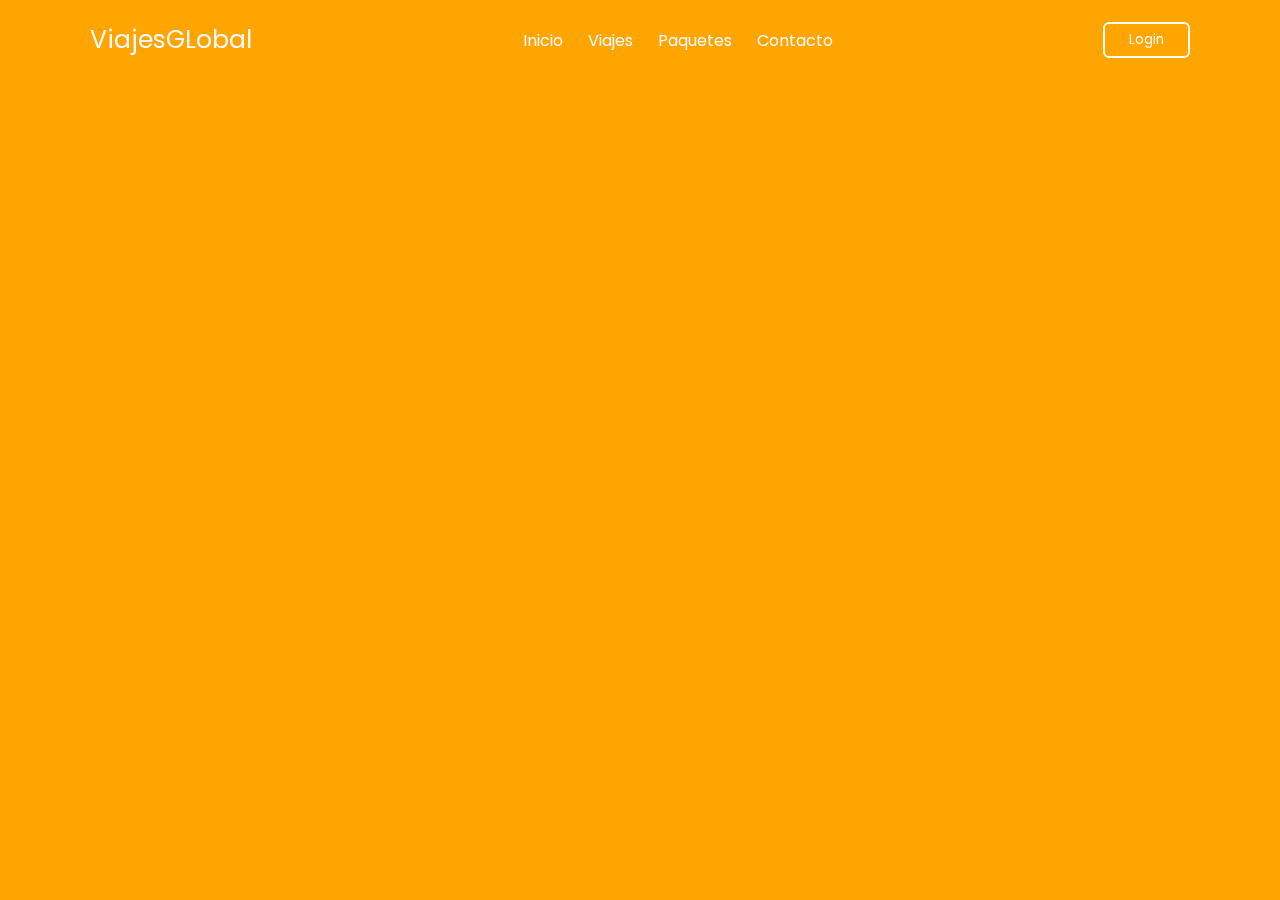
<file: index.html>
<!DOCTYPE html>
<html lang="en">

<head>
    <meta charset="UTF-8">
    <meta http-equiv="X-UA-Compatible" content="IE=edge">
    <meta name="viewport" content="width=device-width, initial-scale=1.0">
    <link rel="stylesheet" href="style.css">
    <link rel="stylesheet" href="https://unicons.iconscout.com/release/v4.0.0/css/line.css" />

    <title>Login & Registro</title>
</head>

<body>
    <header class="header">
        <nav class="nav">
            <a href="#" class="nav_logo">ViajesGLobal</a>

            <ul class="nav_items">
                <li class="nav_items">
                    <a href="#" class="nav_link">Inicio</a>
                    <a href="#" class="nav_link">Viajes</a>
                    <a href="#" class="nav_link">Paquetes</a>
                    <a href="#" class="nav_link">Contacto</a>
                </li>
            </ul>

            <button class="button" id="form-open">Login</button>
        </nav>
    </header>

    <section class="home">
        <div class="form_container">
            <i class="uil uil-times form_close"></i>

            <div class="form login_form">
                <form action="#">
                    <h2>Login</h2>

                    <div class="input_box">
                        <input type="email" placeholder="Ingresa tu email" required>
                        <i class="uil uil-envelope-alt email"></i>
                    </div>

                    <div class="input_box">
                        <input type="password" placeholder="Ingresa tu contraseña" required>
                        <i class="uil uil-lock password"></i>
                        <i class="uil uil-eye-slash pw_hide"></i>
                    </div>

                    <div class="option_field">
                        <span class="checkbox">
                            <input type="checkbox" id="check">
                            <label for="check">Recordarme</label>
                        </span>

                        <a href="#" class="forgot_pw">¿Olvidaste tu constraseña?</a>
                    </div>

                    <button class="button">Iniciar Sesión</button>
                    <div class="login_signup">¿No tienes cuenta? <a href="#" id="signup">Registrarse</a></div>

                </form>
            </div>

            <div class="form signup_form">
                <form action="#">
                    <h2>Registro</h2>

                    <div class="input_box">
                        <input type="email" placeholder="Ingresa tu email" required>
                        <i class="uil uil-envelope-alt email"></i>
                    </div>

                    <div class="input_box">
                        <input type="password" placeholder="Ingresa tu contraseña" required>
                        <i class="uil uil-lock password"></i>
                        <i class="uil uil-eye-slash pw_hide"></i>
                    </div>

                    <div class="input_box">
                        <input type="password" placeholder="Confirmar contraseña" required>
                        <i class="uil uil-lock password"></i>
                        <i class="uil uil-eye-slash pw_hide"></i>
                    </div>


                    <button class="button">Registrarse</button>
                    <div class="login_signup">¿Tienes una cuenta? <a href="#" id="login">Login</a></div>
                </form>
            </div>
        </div>
    </section>

    <script src="app.js"></script>

</body>

</html>
</file>
<file: style.css>
@import url("https://fonts.googleapis.com/css2?family=Poppins:wght@200;300;400;500;600;700&display=swap");

*{
    margin: 0;
    padding: 0;
    box-sizing: border-box;
    font-family: "Poppins", sans-serif;

}

a{
    text-decoration: none;
}

.header{
    position: fixed;
    height: 80px;
    width: 100%;
    z-index: 100;
    padding: 0 20px;
}

.nav{
    max-width: 1100px;
    width: 100%;
    margin: 0 auto;
}

.nav,
.nav_items{
    display: flex;
    height: 100%;
    align-items: center;
    justify-content: space-between;
}

.nav_logo,
.nav_link,
.button{
    color: aliceblue;
}
.home{
    position: relative;
    height: 100vh;
    width: 100%;
    background-color: orange;
    background-position: center;
    background-size: cover;
}

.nav_logo{
    font-size: 25px;
}
.nav_items{
    column-gap: 25px;
}
.nav_link:hover{
    color: #d9d9d9;
}
.button{
    padding: 6px 24px;
    border: 2px solid #fff;
    background: transparent;
    border-radius: 6px;
    cursor: pointer;
}
.button:active{
    transform: scale(0.98);
}
.home::before{
    content: "";
    position: absolute;
    height: 100%;
    width: 100%;
    background-color: rgba(0, 0, 0, 0.6);
    z-index: 100;
    opacity: 0;
    pointer-events: none;
    transition: all 0.5s ease-out;
}
.home.show::before{
    opacity: 1;
    pointer-events: auto;
}

.form_container{

    position: fixed;
    max-width: 320px;
    width: 100%;
    top: 50%;
    left: 50%;
    transform: translate(-50%, -50%) scale(1.2);
    z-index: 101;
    background: #fff;
    padding: 25px;
    border-radius: 12px;
    box-shadow: rgba(0, 0, 0, 0.1);
    opacity: 0;
    pointer-events: none;
    transition: all 0.4s ease-out;
}

.home.show .form_container{
    opacity: 1;
    pointer-events: auto;
    transform: translate(-50%, -50%) scale(1);
}
.signup_form{
    display: none;
}
.form_container.active .signup_form{
    display: block;
}
.form_container.active .login_form{
    display: none;
}
.form_close{
    position: absolute;
    top: 10px;
    right: 20px;
    color: #0b0217;
    opacity: 0.7;
    cursor: pointer;
}

.form_container h2{
    font-size: 22px;
    color: #0b0217;
    text-align: center;
}
.input_box{
   position: relative;
   margin-top: 30px;
   width: 100%;
   height: 40px; 
}

.input_box input{
    height: 100%;
    width: 100%;
    border: none;
    outline: none;
    padding: 0 30px;
    color: #333;
    transition: all 0.2s ease;
    border-bottom: 1.5px solid #aaa;
}

.input_box input:focus{
    border-color: #f67f2b;
}
.input_box i{
    position: absolute;
    top: 50%;
    transform: translateY(-50%);
    font-size: 20px;
    color: #707070;
}

.input_box i.email,
.input_box i.password{
    left: 0;
}

.input_box input:focus ~ i.email,
.input_box input:focus ~ i.password{
    color: #f67f2b;
}

.input_box i.pw_hide{
    right: 0;
    font-size: 18px;
    cursor: pointer;
}

.option_field{
    margin-top: 14px;
    display: flex;
    align-items: center;
    justify-content: space-between;
}
.form_container a{
    color: #f67f2b;
    font-size: 12px;
}

.form_container a:hover{
    text-decoration: underline;
}

.checkbox{
    display: flex;
    column-gap: 8px;
    white-space: nowrap;
}

.checkbox input{
    accent-color: #f67f2b;
}

.checkbox label{
    font-size: 12px;
    cursor: pointer;
    user-select: none;
    color: #0b0217;
}

.form_container .button{
    background-color: #f67f2b;
    margin-top: 30px;
    width: 100%;
    padding: 10px 0;
    border-radius: 10px;
}

.login_signup{
    font-size: 12px;
    text-align: center;
    margin-top: 15px;
}
</file>
